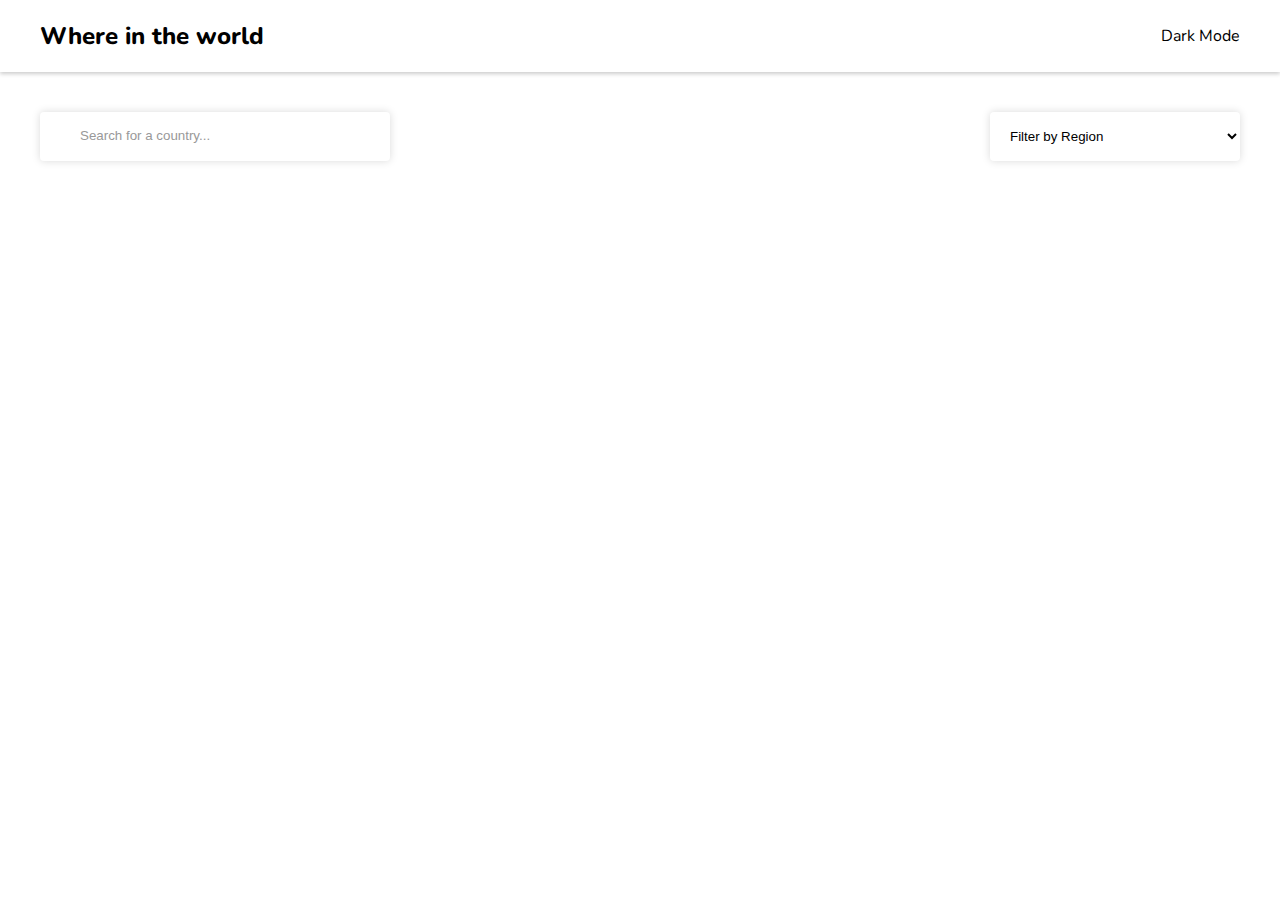
<file: index.html>
<!DOCTYPE html>
<html lang="fr">
<head>
    <meta charset="UTF-8">
    <meta name="viewport" content="width=device-width, initial-scale=1.0">
    <link rel="stylesheet" href="https://cdnjs.cloudflare.com/ajax/libs/font-awesome/6.4.2/css/all.min.css" integrity="sha512-z3gLpd7yknf1YoNbCzqRKc4qyor8gaKU1qmn+CShxbuBusANI9QpRohGBreCFkKxLhei6S9CQXFEbbKuqLg0DA==" crossorigin="anonymous" referrerpolicy="no-referrer" />
    <link rel="stylesheet" href="style.css">
    <link href="https://fonts.googleapis.com/css?family=Nunito:200,300,regular,500,600,700,800" rel="stylesheet" />
    <script src="main.js" defer></script>
    <title>Mes pays</title>
</head>
<body>
    <header class="header-container">
        <div class="header-content">
            <h2 class="title"><a href="/">Where in the world</a></h2>
            <p class="theme-changer"><i class="fa-regular fa-moon"></i>&nbsp; &nbsp; Dark Mode</p>
        </div>
    </header>
    <main>
        <div class="search-filter-container">
            <div class="search-container">
                <i class="fa-solid fa-magnifying-glass"></i>
                <input class="search-country" type="text" placeholder="Search for a country...">
            </div>
            <select class="filter-by-region">
                <option value="all" selected>Filter by Region</option>
                <option value="Africa">Afrique</option>
                <option value="Americas">Ameriques</option>
                <option value="Asia">Asie</option>
                <option value="Europe">Europe</option>
                <option value="Oceania">Oceanie</option>
            </select>
        
        </div>
        
        <div class="countries-container"></div>
    </main>
</body>
</html>
</file>
<file: style.css>
*{
    box-sizing: border-box;
}

body{
    --background-color:white;
    --text-color:black;
    --elements-color:white;
    margin: 0;
    font-family: Nunito, sans-serif;
    background-color: var(--background-color);
    color: var(--text-color);
}

body.dark {
    --background-color:hsl(207, 26%, 17%);
    --text-color:white;
    --elements-color:hsl(207, 26%, 22%);  
}



.theme-changer{
    cursor: pointer;
}

main{
    padding: 24px;
}

a {
    text-decoration-line: none;
    color: inherit;
}

.header-container{
    box-shadow: 0 2px 4px 0px rgba(0, 0, 0, 0.2);
    padding-inline: 24px;
    background-color: var(--elements-color);
}

.header-content{
    display: flex;
    align-items: center;
    justify-content: space-between;
    max-width: 1200px;
    margin-inline: auto;
}

.title{
    font-weight: 800;
}

.countries-container {
    max-width: 1200px;
    margin-inline: auto;
    margin-top: 16px;
    display: flex;
    gap: 64px;
    flex-wrap: wrap;
    margin-inline: auto;
    justify-content: space-between;
}

.country-card{
    display: inline-block;
    width: 250px;
    border-radius: 4px;
    overflow: hidden;
    padding-bottom: 18px;
    box-shadow: 0 0 8px 0px rgba(0, 0, 0, 0.2);
    transition: all 0.2s ease-in-out;
    background-color: var(--elements-color);
}

.country-card:hover {
    transform: scale(1.03);
    box-shadow: 0 0 16px 0px rgba(0, 0, 0, 0.2);
}

.card-title{
    font-size: 24px;
    margin-block: 16px;
}

.card-text{
    padding-inline: 16px;
}

.card-text p {
    margin-block: 8px;
}

.country-card img{
    width: 100%;
}

.fa-moon{
    cursor: pointer;
}

.search-filter-container{
    max-width: 1200px;
    margin-inline: auto;
    margin-top: 16px;
    margin-bottom: 48px;
    display: flex;
    justify-content: space-between;
    gap: 24px;
}

.search-container{
    box-shadow: 0 0 8px 0px rgba(0, 0, 0, 0.15);
    max-width: 350px;
    width: 100%;
    border-radius: 4px;
    padding-left: 24px;
    color: #999;
    overflow: hidden;
}

.search-container input{
    border: none;
    outline: none;
    padding: 16px;
   width: 90%;
   background-color: inherit;
   color: inherit;
}

.search-container input::placeholder{
    color: #999;
}

.filter-by-region{
    width: 250px;
    padding: 16px;
    border: none;
    outline: none;
    box-shadow: 0 0 8px 0px rgba(0, 0, 0, 0.15);
    border-radius: 4px;
    background-color: var(--elements-color);
    color: var(--text-color);
}

.none{
    display: none;
}



@media(max-width: 768px){
    .countries-container{
        justify-content: center;
    }

    .title{
        font-size: 16px;
    }

    .header-content p{
        font-size: 12px;
    }

    .search-filter-container {
        flex-direction: column;
    }
}
</file>
